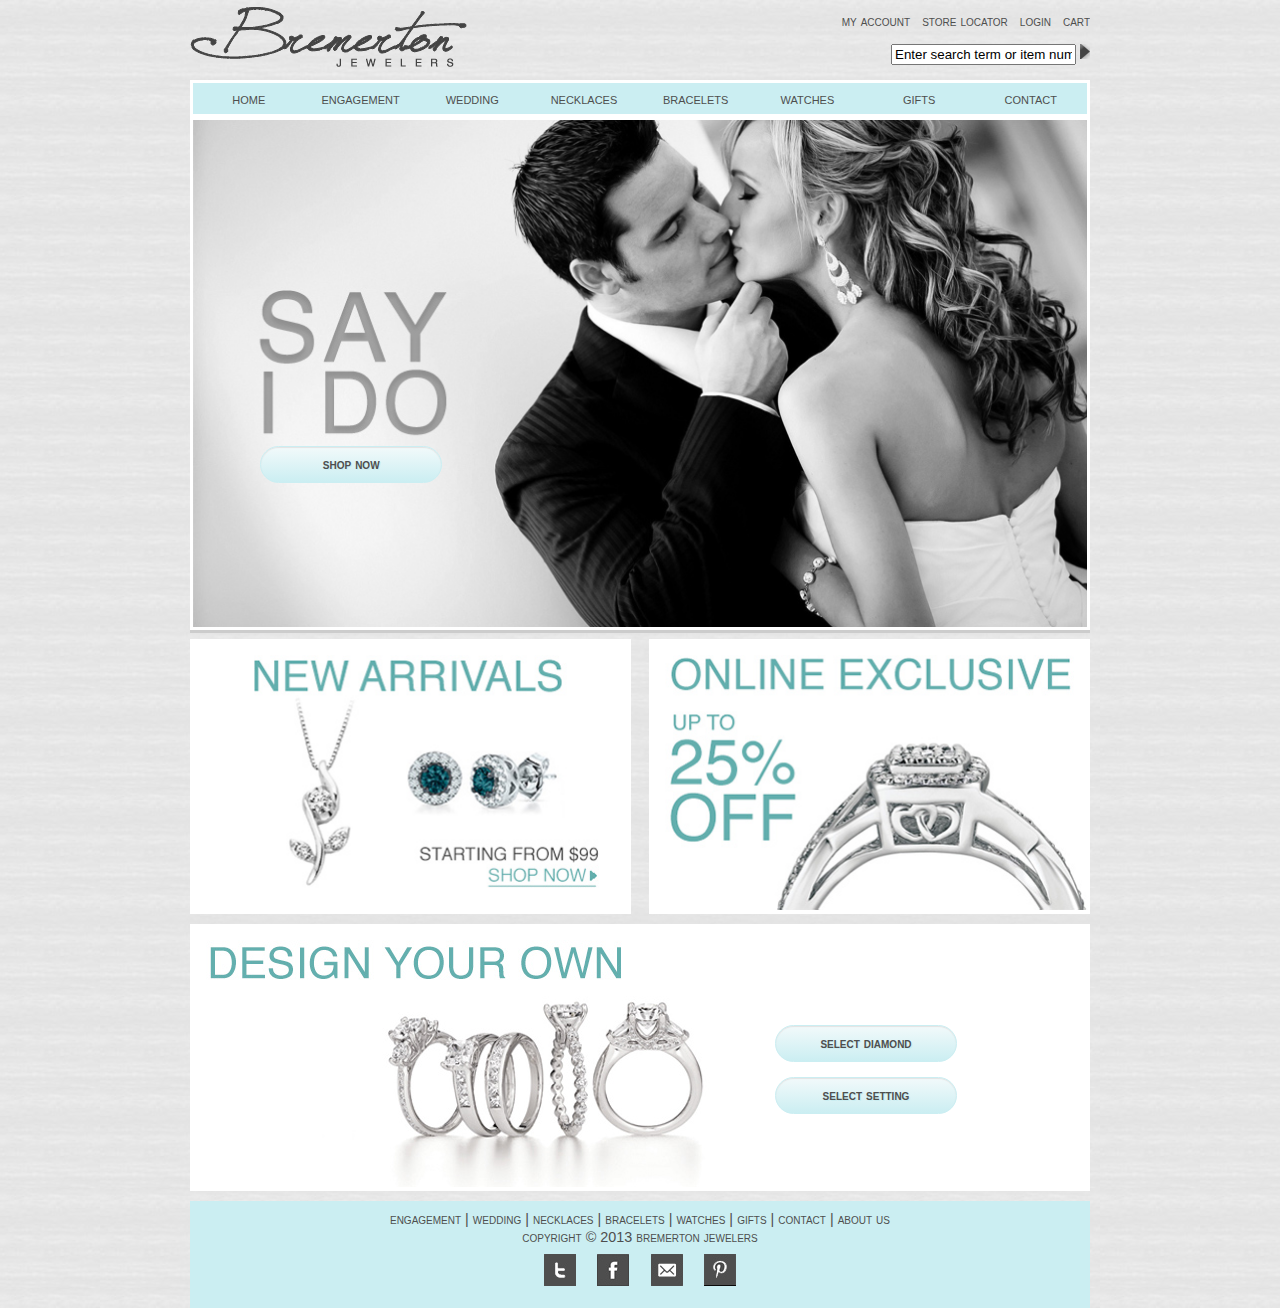
<file: index.html>
<!DOCTYPE html>
<html lang="en">
<head>
<meta charset="utf-8" />
<meta name="viewport" content="width-device-width, initial-scale=1, maximum-scale=1">

<title>Bremerton Jewelers</title>
<link rel="stylesheet" type="text/css" href="css/main.css">

</head>
<body>
<div id="wrapper">

<div class="logobox"><a href="index.html"><img src="images/logo.png" alt="" border="0"></a></div>
<div class="rightlogobox"><a href="#">my account</a> &nbsp;&nbsp;<a href="#">store locator</a> &nbsp;&nbsp;<a href="#">login</a> &nbsp;&nbsp;<a href="#">cart</a><p>
<form action="#">
<input type="text" name="firstname" value="Enter search term or item number here"> <img src="images/arrow.png" alt=""/></form><p>
</div>

<nav>
	<ul class="navlist">
		<li><a href="index.html">home</a></li>
		<li><a href="engagement.html">engagement</a></li>
		<li><a href="wedding.html">wedding</a></li>
		<li><a href="#">necklaces</a></li>
		<li><a href="bracelets.html">bracelets</a></li>
		<li><a href="watches.html">watches</a></li>
		<li><a href="#">gifts</a></li>
		<li><a href="contact.html">contact</a></li>
	</ul>
</nav>

<div class="mainimagebox">

<div class="indeximage">

      <img src="images/mainphoto_sm.jpg" alt="" />
      
      <h4><a href="engagement.html" class="button">shop now</a></h4></div>
</div>

<div class="leftbox"><img src="images/leftbox.jpg" alt=""/></div>

<div class="rightbox"><img src="images/rightbox.jpg" alt=""/></div>

<div class="bottommainbox">

<div class="designimage">
<img src="images/designyourown.jpg" alt=""/>
<h5><a href="#" class="button">select diamond</a></h5>
<h6><a href="#" class="button">select setting</a></h6>
</div>


</div>
</div>

<footer><a href="engagement.html">engagement</a> | <a href="wedding.html">wedding</a> | <a href="#">necklaces</a> | <a href="bracelets.html">bracelets</a> | <a href="watches.html">watches</a> | <a href="#">gifts</a> | <a href="contact.html">contact</a> | <a href="#">about us</a><br>copyright &copy; 2013 bremerton jewelers
<br>
<div class="footerclass">
<img src="images/twittersmicon.jpg" alt=""/>
<img src="images/facebookicon.jpg" alt=""/>
<img src="images/mailicon.jpg" alt=""/>
<img src="images/pinteresticon.jpg" alt=""/>
</div>
</footer>

</body>
</html>
</file>
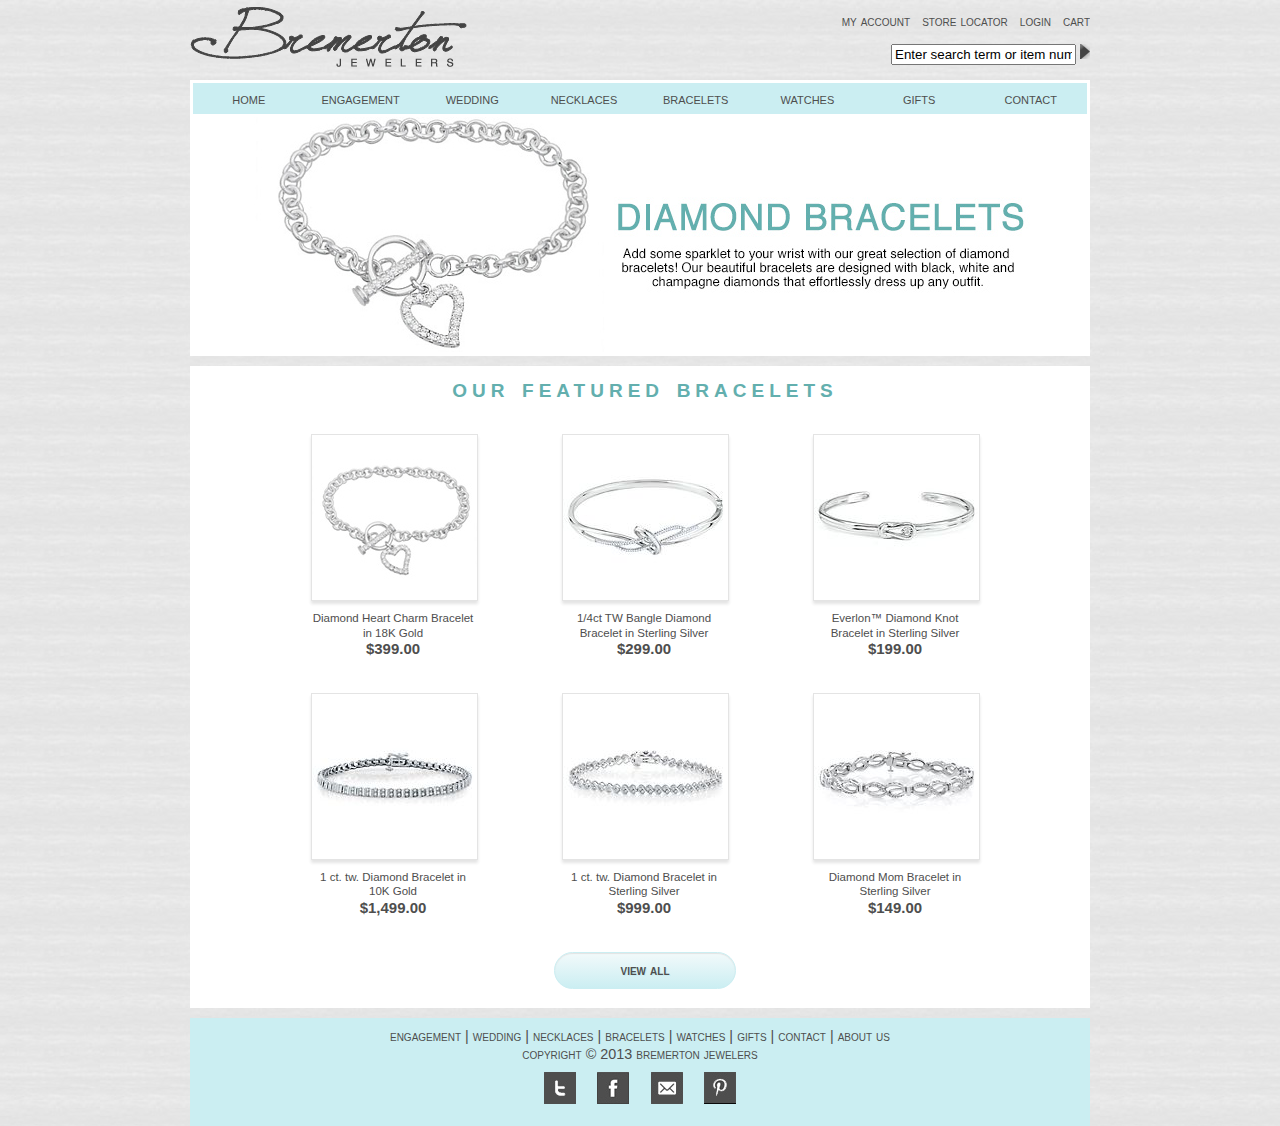
<file: bracelets.html>
<!DOCTYPE html>
<html lang="en">
<head>
<meta charset="utf-8" />
<meta name="viewport" content="width-device-width, initial-scale=1, maximum-scale=1">

<title>Bremerton Jewelers</title>
<link rel="stylesheet" type="text/css" href="css/main.css">

</head>
<body>
<div id="wrapper">

<div class="logobox"><a href="index.html"><img src="images/logo.png" alt="" border="0"></a></div>
<div class="rightlogobox"><a href="#">my account</a> &nbsp;&nbsp;<a href="#">store locator</a> &nbsp;&nbsp;<a href="#">login</a> &nbsp;&nbsp;<a href="#">cart</a><p>
<form action="#">
<input type="text" name="firstname" value="Enter search term or item number here"> <img src="images/arrow.png" alt=""/></form><p>
</div>

<nav>
	<ul class="navlist">
		<li><a href="index.html">home</a></li>
		<li><a href="engagement.html">engagement</a></li>
		<li><a href="wedding.html">wedding</a></li>
		<li><a href="#">necklaces</a></li>
		<li><a href="bracelets.html">bracelets</a></li>
		<li><a href="watches.html">watches</a></li>
		<li><a href="#">gifts</a></li>
		<li><a href="contact.html">contact</a></li>
	</ul>
</nav>

<div class="engagementmainbox"><img src="images/braceletmainimage.jpg" alt=""/></div>

<div class="engagementringcontainter">

<h2>our featured bracelets</h2>
<p>
<div class="ringcontainer">

<figure>
	<img src="images/bracelet1.jpg" width="165" height="165" alt="" />
	<figcaption><a href="#">Diamond Heart Charm Bracelet in 18K Gold<br></a><h3>$399.00</h3></figcaption>
</figure>

<figure>
	<img src="images/bracelet2.jpg" width="165" height="165" alt="" />
	<figcaption><a href="#">1/4ct TW Bangle Diamond Bracelet in Sterling Silver<br></a><h3>$299.00</h3></figcaption>
</figure>

<figure>
	<img src="images/bracelet3.jpg" width="165" height="165" alt="" />
	<figcaption><a href="#">Everlon™ Diamond Knot Bracelet in Sterling Silver</a><h3>$199.00</h3></figcaption>
</figure>

<figure>
	<img src="images/bracelet4.jpg" width="165" height="165" alt="" />
	<figcaption><a href="#">1 ct. tw. Diamond Bracelet in 10K Gold<br></a><h3>$1,499.00</h3></figcaption>
</figure>

<figure>
	<img src="images/bracelet5.jpg" width="165" height="165" alt="" />
	<figcaption><a href="#">1 ct. tw. Diamond Bracelet in Sterling Silver<br></a><h3>$999.00</h3></figcaption>
</figure>

<figure>
	<img src="images/bracelet6.jpg" width="165" height="165" alt="" />
	<figcaption><a href="#">Diamond Mom Bracelet in Sterling Silver<br></a><h3>$149.00</h3></figcaption>
</figure>
<p>
<a href="#" class="button">view all</a>

</div>

</div>
</div>

<footer><a href="engagement.html">engagement</a> | <a href="wedding.html">wedding</a> | <a href="#">necklaces</a> | <a href="bracelets.html">bracelets</a> | <a href="watches.html">watches</a> | <a href="#">gifts</a> | <a href="contact.html">contact</a> | <a href="#">about us</a><br>copyright &copy; 2013 bremerton jewelers
<br>
<div class="footerclass">
<img src="images/twittersmicon.jpg" alt=""/>
<img src="images/facebookicon.jpg" alt=""/>
<img src="images/mailicon.jpg" alt=""/>
<img src="images/pinteresticon.jpg" alt=""/>
</div>
</footer>

</body>
</html>
</file>
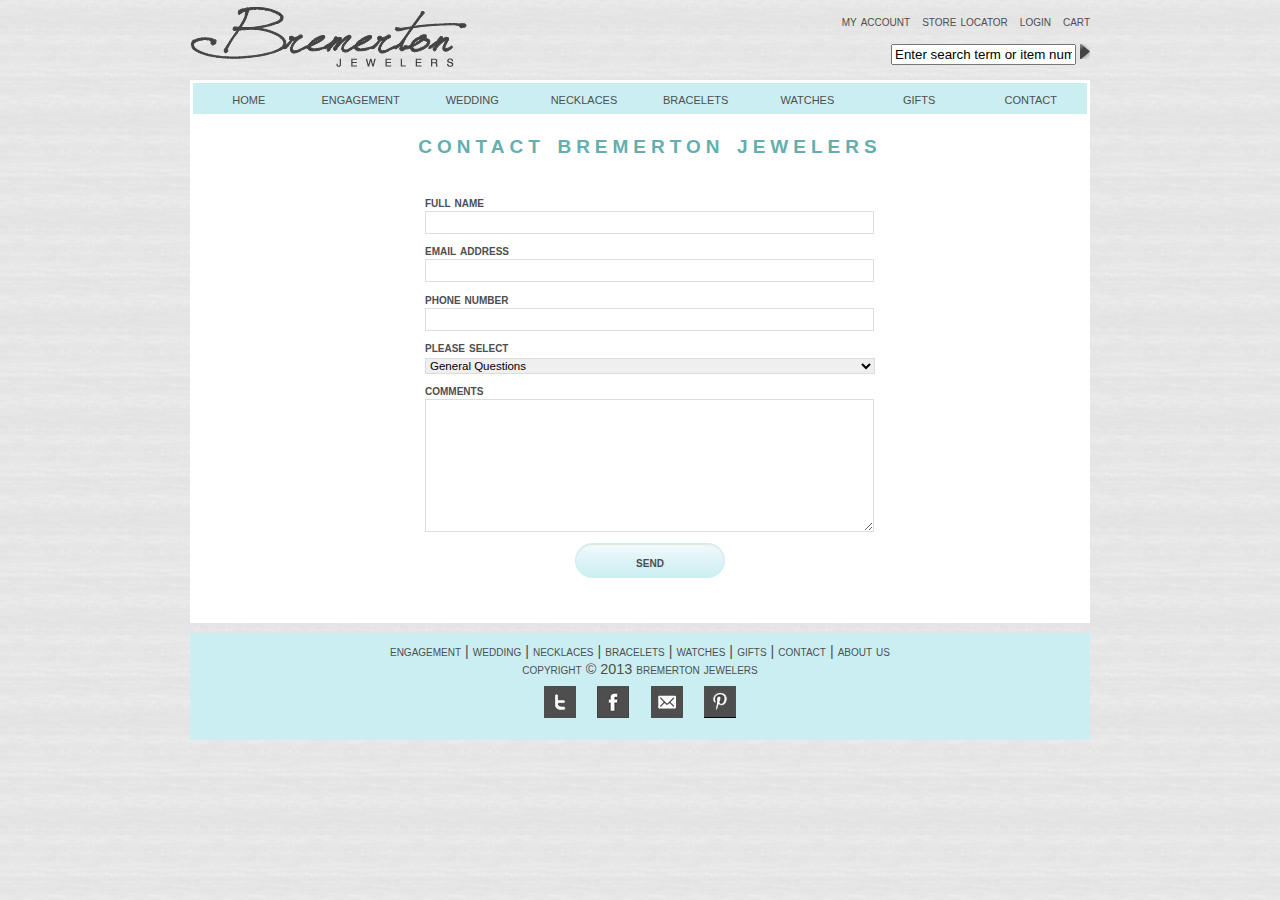
<file: contact.html>
<!DOCTYPE html>
<html lang="en">
<head>
<meta charset="utf-8" />
<meta name="viewport" content="width-device-width, initial-scale=1, maximum-scale=1">

<title>Bremerton Jewelers</title>
<link rel="stylesheet" type="text/css" href="css/main.css">
</head>
<body>
<div id="wrapper">

<div class="logobox"><a href="index.html"><img src="images/logo.png" alt="" border="0"></a></div>
<div class="rightlogobox"><a href="#">my account</a> &nbsp;&nbsp;<a href="#">store locator</a> &nbsp;&nbsp;<a href="#">login</a> &nbsp;&nbsp;<a href="#">cart</a><p>
<form action="#">
<input type="text" name="firstname" value="Enter search term or item number here"> <img src="images/arrow.png" alt=""/></form><p>
</div>

<nav>
	<ul class="navlist">
		<li><a href="index.html">home</a></li>
		<li><a href="engagement.html">engagement</a></li>
		<li><a href="wedding.html">wedding</a></li>
		<li><a href="#">necklaces</a></li>
		<li><a href="bracelets.html">bracelets</a></li>
		<li><a href="watches.html">watches</a></li>
		<li><a href="#">gifts</a></li>
		<li><a href="contact.html">contact</a></li>
	</ul>
</nav>

<div class="contact_maincontainer">

<h2>contact bremerton jewelers</h2>

<div class="contact_form">
   
	<form id="form1" action="#" method="post">	
		
		<p class="first">					
			<label for="name">full name</label>				
			<input type="text" name="name" id="name" size="30" />					
		</p>
		<p>					
			<label for="email">email address</label>				
			<input type="text" name="email" id="email" size="30" />				
		</p>
		<p>
			<label for="web">phone number</label>				
			<input type="text" name="web" id="web" size="30" />										
		</p>
		<p>
			<label for="web">please select</label>				
			 <select>
 			 <option>General Questions</option>
 			 <option>Order/Billing Questions</option>
 			 <option>Account Questions</option>
 			 <option>Other</option>
			</select>
		</p>			
		<p>
			<label for="message">comments</label>
			<textarea name="message" id="message" cols="30" rows="10"></textarea>
		</p>					
		
		<p class="submit"><button type="submit" class="button">send</button></p>	
												
	</form> 
	 
    </div>
    
</div>
</div>
<footer><a href="engagement.html">engagement</a> | <a href="wedding.html">wedding</a> | <a href="#">necklaces</a> | <a href="bracelets.html">bracelets</a> | <a href="watches.html">watches</a> | <a href="#">gifts</a> | <a href="contact.html">contact</a> | <a href="#">about us</a><br>copyright &copy; 2013 bremerton jewelers
<br>
<div class="footerclass">
<img src="images/twittersmicon.jpg" alt=""/>
<img src="images/facebookicon.jpg" alt=""/>
<img src="images/mailicon.jpg" alt=""/>
<img src="images/pinteresticon.jpg" alt=""/>
</div>
</footer>

</body>
</html>
</file>
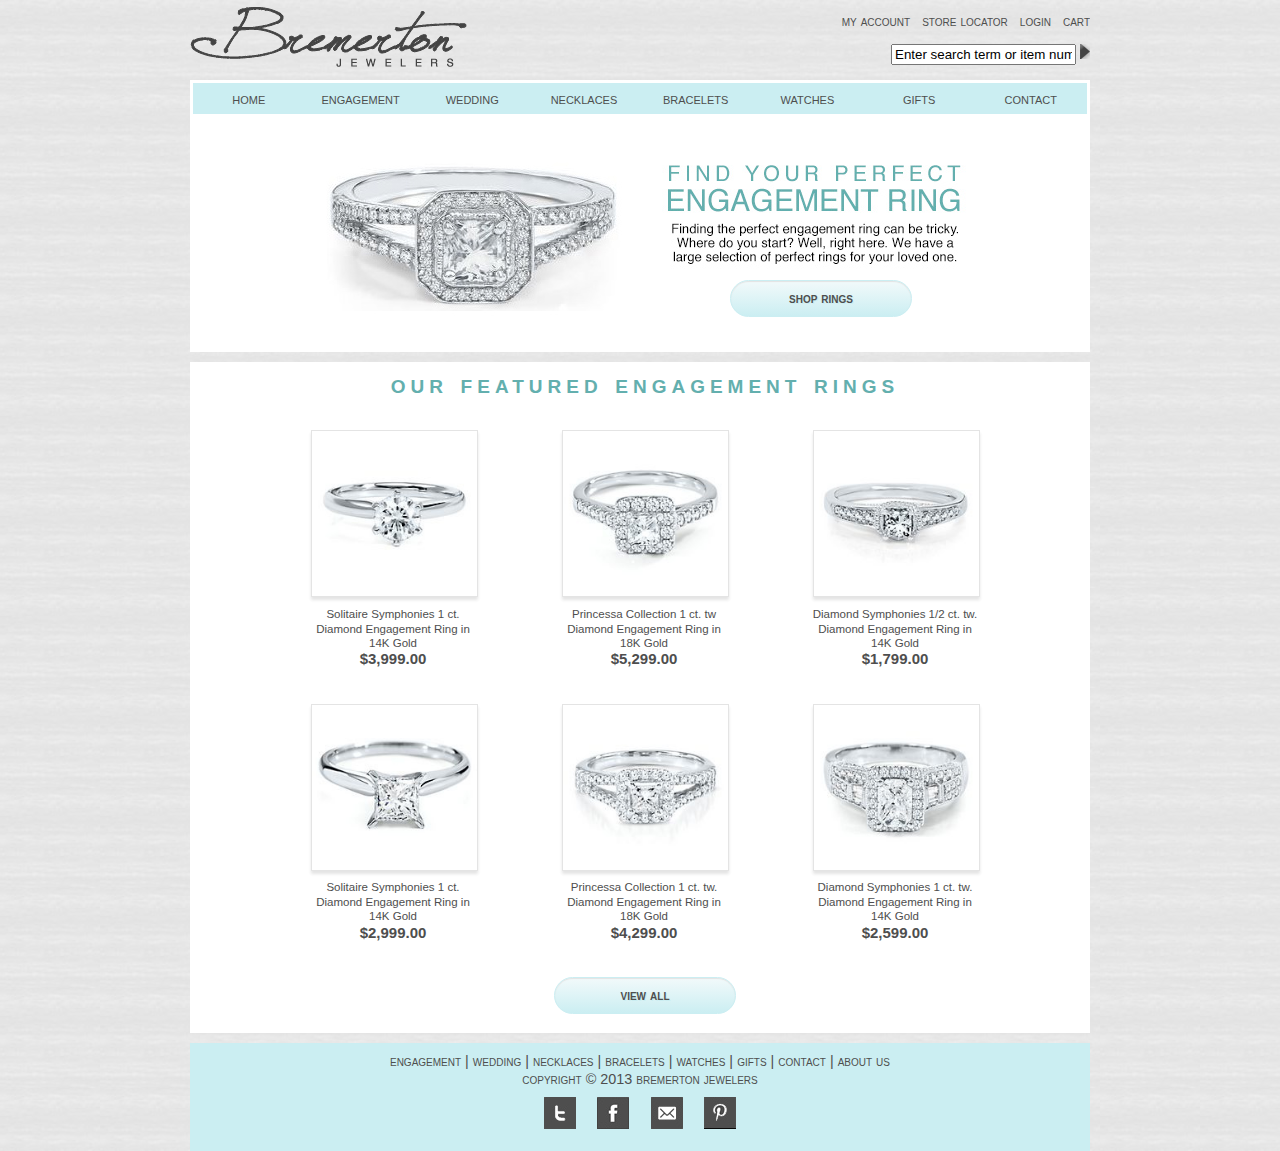
<file: engagement.html>
<!DOCTYPE html>
<html lang="en">
<head>
<meta charset="utf-8" />
<meta name="viewport" content="width-device-width, initial-scale=1, maximum-scale=1">

<title>Bremerton Jewelers</title>
<link rel="stylesheet" type="text/css" href="css/main.css">
</head>
<body>
<div id="wrapper">

<div class="logobox"><a href="index.html"><img src="images/logo.png" alt="" border="0"></a></div>
<div class="rightlogobox"><a href="#">my account</a> &nbsp;&nbsp;<a href="#">store locator</a> &nbsp;&nbsp;<a href="#">login</a> &nbsp;&nbsp;<a href="#">cart</a><p>
<form action="#">
<input type="text" name="firstname" value="Enter search term or item number here"> <img src="images/arrow.png" alt=""/></form><p>
</div>

<nav>
	<ul class="navlist">
		<li><a href="index.html">home</a></li>
		<li><a href="engagement.html">engagement</a></li>
		<li><a href="wedding.html">wedding</a></li>
		<li><a href="#">necklaces</a></li>
		<li><a href="bracelets.html">bracelets</a></li>
		<li><a href="watches.html">watches</a></li>
		<li><a href="#">gifts</a></li>
		<li><a href="contact.html">contact</a></li>
	</ul>
</nav>

<div class="engagementmainbox">

<div class="engagementimage">

      <img src="images/engagementmainphoto.jpg" alt=""/>
      <p class="engagementphotobutton"><a href="#" class="button">shop rings</a></p>
</div>

</div>

<div class="engagementringcontainter">

<h2>our featured engagement rings</h2>
<p>

<div class="ringcontainer">

<figure>
	<img src="images/ring1.jpg" width="165" height="165" alt="" />
	<figcaption><a href="#">Solitaire Symphonies 1 ct. Diamond Engagement Ring in 14K Gold<br></a><h3>$3,999.00</h3></figcaption>
</figure>

<figure>
	<img src="images/ring2.jpg" width="165" height="165" alt="" />
	<figcaption><a href="#">Princessa Collection 1 ct. tw Diamond Engagement Ring in 18K Gold<br></a><h3>$5,299.00</h3></figcaption>
</figure>

<figure>
	<img src="images/ring3.jpg" width="165" height="165" alt="" />
	<figcaption><a href="#">Diamond Symphonies 1/2 ct. tw. Diamond Engagement Ring in 14K Gold<br></a><h3>$1,799.00</h3></figcaption>
</figure>

<figure>
	<img src="images/ring4.jpg" width="165" height="165" alt="" />
	<figcaption><a href="#">Solitaire Symphonies 1 ct. Diamond Engagement Ring in 14K Gold<br></a><h3>$2,999.00</h3></figcaption>
</figure>

<figure>
	<img src="images/ring5.jpg" width="165" height="165" alt="" />
	<figcaption><a href="#">Princessa Collection 1 ct. tw. Diamond Engagement Ring in 18K Gold<br></a><h3>$4,299.00</h3></figcaption>
</figure>

<figure>
	<img src="images/ring6.jpg" width="165" height="165" alt="" />
	<figcaption><a href="#">Diamond Symphonies 1 ct. tw. Diamond Engagement Ring in 14K Gold<br></a><h3>$2,599.00</h3></figcaption>
</figure>
<p>
<a href="#" class="button">view all</a>

</div>
</div>

</div>
<footer><a href="engagement.html">engagement</a> | <a href="wedding.html">wedding</a> | <a href="#">necklaces</a> | <a href="bracelets.html">bracelets</a> | <a href="watches.html">watches</a> | <a href="#">gifts</a> | <a href="contact.html">contact</a> | <a href="#">about us</a><br>copyright &copy; 2013 bremerton jewelers
<br>
<div class="footerclass">
<img src="images/twittersmicon.jpg" alt=""/>
<img src="images/facebookicon.jpg" alt=""/>
<img src="images/mailicon.jpg" alt=""/>
<img src="images/pinteresticon.jpg" alt=""/>
</div>
</footer>

</body>
</html>
</file>
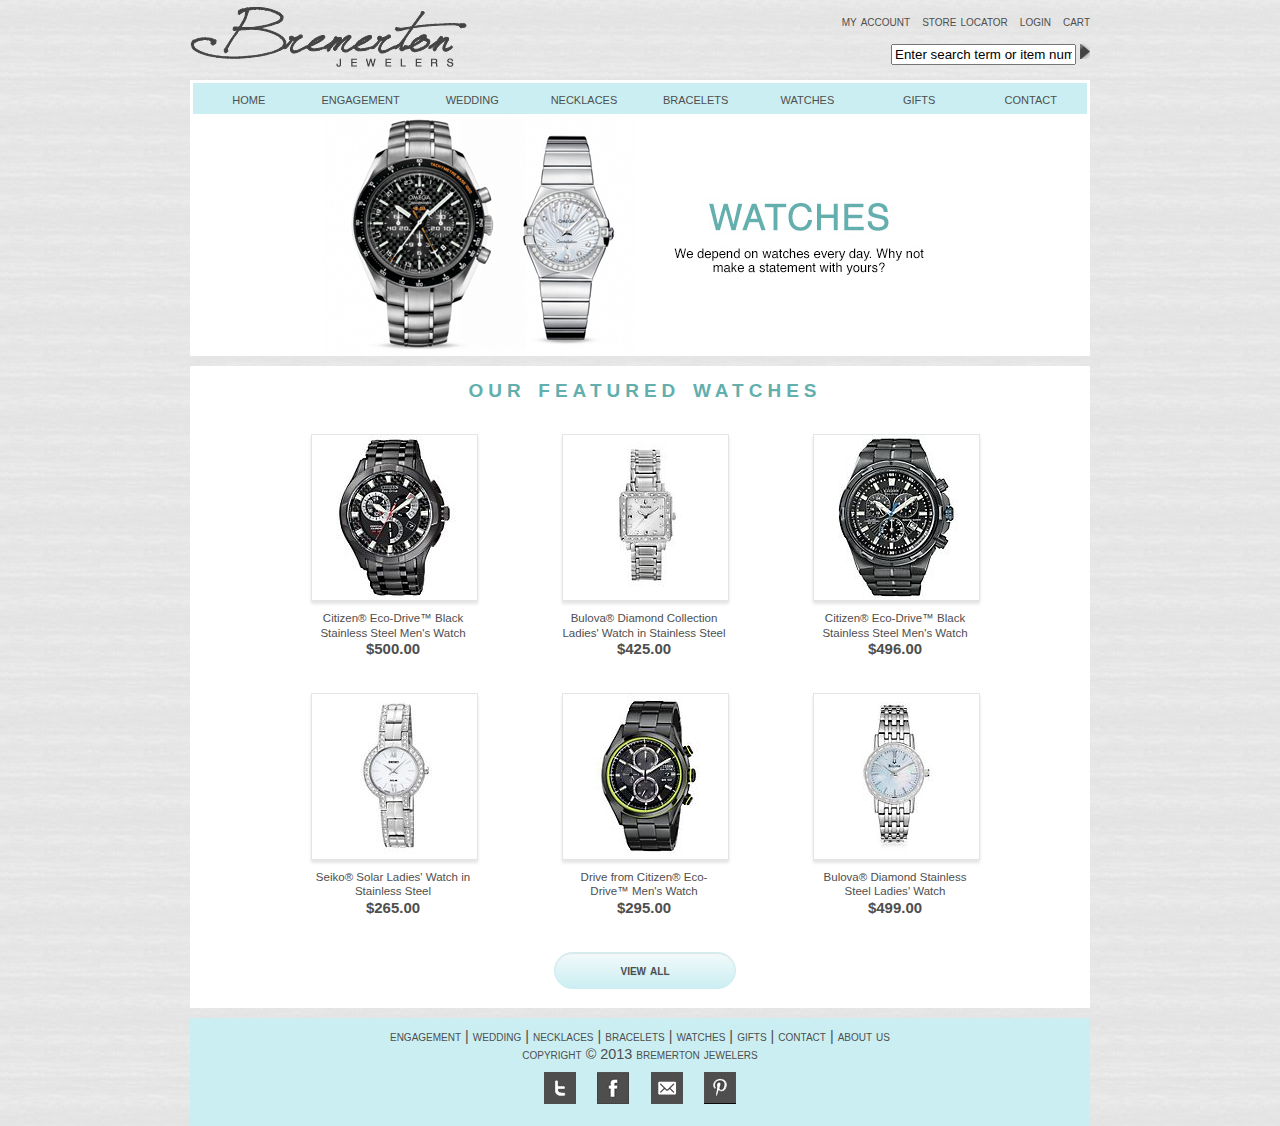
<file: watches.html>
<!DOCTYPE html>
<html lang="en">
<head>
<meta charset="utf-8" />
<meta name="viewport" content="width-device-width, initial-scale=1, maximum-scale=1">

<title>Bremerton Jewelers</title>
<link rel="stylesheet" type="text/css" href="css/main.css">
</head>
<body>
<div id="wrapper">

<div class="logobox"><a href="index.html"><img src="images/logo.png" alt="" border="0"></a></div>
<div class="rightlogobox"><a href="#">my account</a> &nbsp;&nbsp;<a href="#">store locator</a> &nbsp;&nbsp;<a href="#">login</a> &nbsp;&nbsp;<a href="#">cart</a><p>
<form action="#">
<input type="text" name="firstname" value="Enter search term or item number here"> <img src="images/arrow.png" alt=""/></form><p>
</div>

<nav>
	<ul class="navlist">
		<li><a href="index.html">home</a></li>
		<li><a href="engagement.html">engagement</a></li>
		<li><a href="wedding.html">wedding</a></li>
		<li><a href="#">necklaces</a></li>
		<li><a href="bracelets.html">bracelets</a></li>
		<li><a href="watches.html">watches</a></li>
		<li><a href="#">gifts</a></li>
		<li><a href="contact.html">contact</a></li>
	</ul>
</nav>

<div class="engagementmainbox"><img src="images/watchesmainphoto.jpg" alt=""/></div>

<div class="engagementringcontainter">

<h2>our featured watches</h2>

<p>

<div class="ringcontainer">

<figure>
	<img src="images/watch1.jpg" width="165" height="165" alt="" />
	<figcaption><a href="#">Citizen® Eco-Drive™ Black Stainless Steel Men's Watch<br></a><h3>$500.00</h3></figcaption>
</figure>

<figure>
	<img src="images/watch2.jpg" width="165" height="165" alt="" />
	<figcaption><a href="#">Bulova® Diamond Collection Ladies' Watch in Stainless Steel<br></a><h3>$425.00</h3></figcaption>
</figure>

<figure>
	<img src="images/watch3.jpg" width="165" height="165" alt="" />
	<figcaption><a href="#">Citizen® Eco-Drive™ Black Stainless Steel Men's Watch</a><h3>$496.00</h3></figcaption>
</figure>

<figure>
	<img src="images/watch4.jpg" width="165" height="165" alt="" />
	<figcaption><a href="#">Seiko® Solar Ladies' Watch in Stainless Steel<br></a><h3>$265.00</h3></figcaption>
</figure>

<figure>
	<img src="images/watch5.jpg" width="165" height="165" alt="" />
	<figcaption><a href="#">Drive from Citizen® Eco-Drive™ Men's Watch<br></a><h3>$295.00</h3></figcaption>
</figure>

<figure>
	<img src="images/watch6.jpg" width="165" height="165" alt="" />
	<figcaption><a href="#">Bulova® Diamond Stainless Steel Ladies' Watch<br></a><h3>$499.00</h3></figcaption>
</figure>
<p>
<a href="#" class="button">view all</a>

</div>

</div>

</div>

<footer><a href="engagement.html">engagement</a> | <a href="wedding.html">wedding</a> | <a href="#">necklaces</a> | <a href="bracelets.html">bracelets</a> | <a href="watches.html">watches</a> | <a href="#">gifts</a> | <a href="contact.html">contact</a> | <a href="#">about us</a><br>copyright &copy; 2013 bremerton jewelers
<br>
<div class="footerclass">
<img src="images/twittersmicon.jpg" alt=""/>
<img src="images/facebookicon.jpg" alt=""/>
<img src="images/mailicon.jpg" alt=""/>
<img src="images/pinteresticon.jpg" alt=""/>
</div>
</footer>

</body>
</html>
</file>
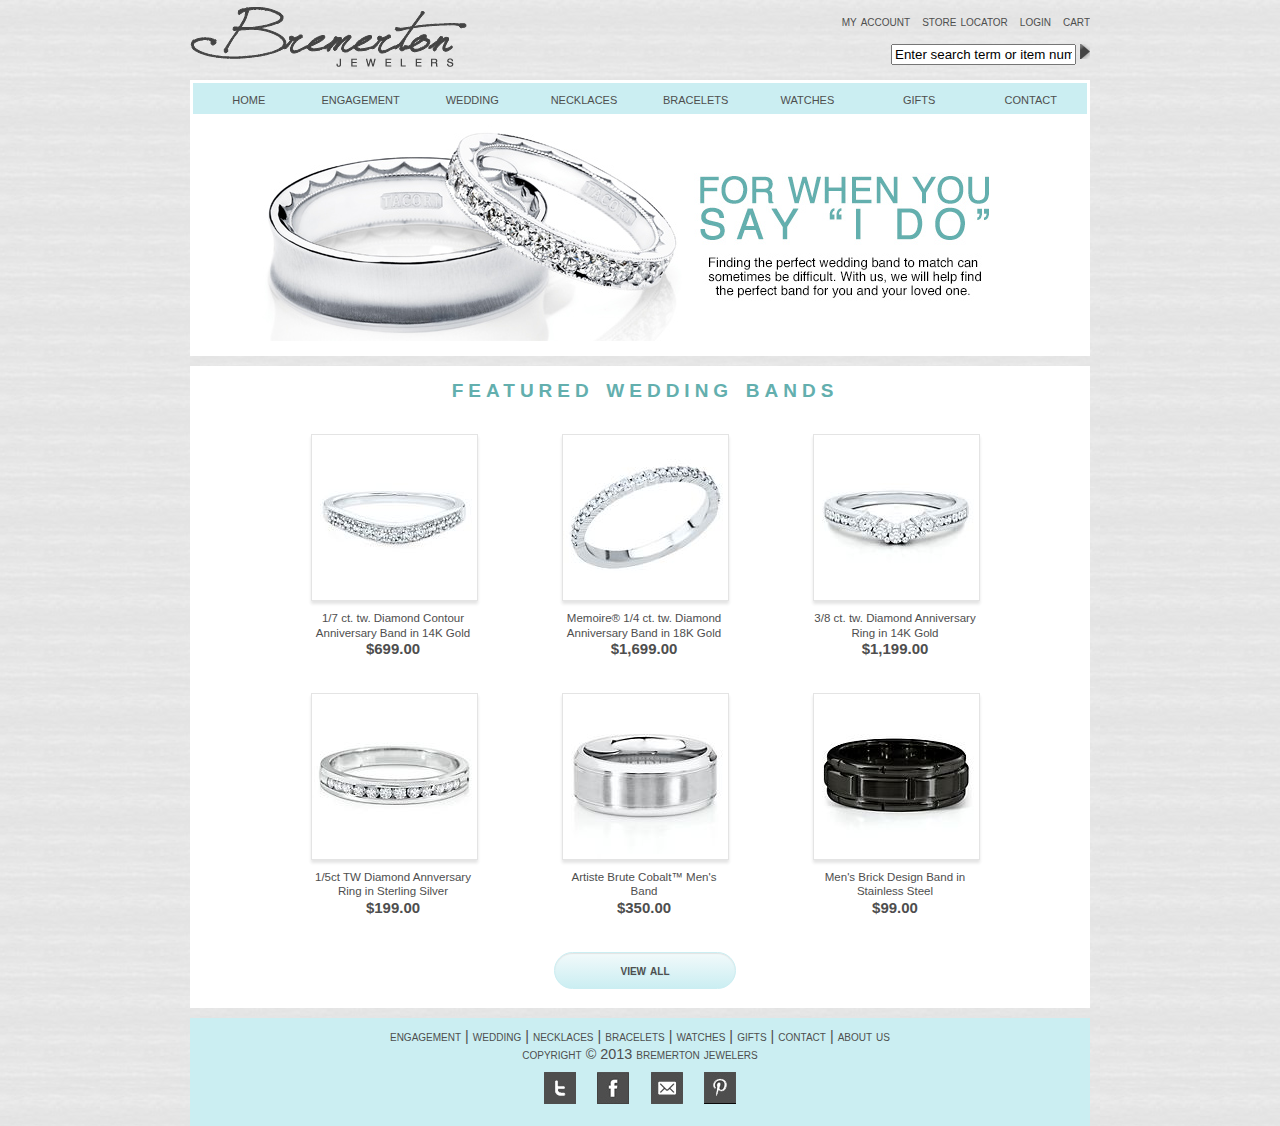
<file: wedding.html>
<!DOCTYPE html>
<html lang="en">
<head>
<meta charset="utf-8" />
<meta name="viewport" content="width-device-width, initial-scale=1, maximum-scale=1">

<title>Bremerton Jewelers</title>
<link rel="stylesheet" type="text/css" href="css/main.css">
</head>
<body>
<div id="wrapper">

<div class="logobox"><a href="index.html"><img src="images/logo.png" alt="" border="0"></a></div>
<div class="rightlogobox"><a href="#">my account</a> &nbsp;&nbsp;<a href="#">store locator</a> &nbsp;&nbsp;<a href="#">login</a> &nbsp;&nbsp;<a href="#">cart</a><p>
<form action="#">
<input type="text" name="firstname" value="Enter search term or item number here"> <img src="images/arrow.png" alt=""/></form><p>
</div>

<nav>
	<ul class="navlist">
		<li><a href="index.html">home</a></li>
		<li><a href="engagement.html">engagement</a></li>
		<li><a href="wedding.html">wedding</a></li>
		<li><a href="#">necklaces</a></li>
		<li><a href="bracelets.html">bracelets</a></li>
		<li><a href="watches.html">watches</a></li>
		<li><a href="#">gifts</a></li>
		<li><a href="contact.html">contact</a></li>
	</ul>
</nav>

<div class="engagementmainbox"><img src="images/weddingbandimage.jpg" alt=""/></div>

<div class="engagementringcontainter">

<h2>featured wedding bands</h2>
<p>
<div class="ringcontainer">

<figure>
	<img src="images/band1.jpg" width="165" height="165" alt="" />
	<figcaption><a href="#">1/7 ct. tw. Diamond Contour Anniversary Band in 14K Gold<br></a><h3>$699.00</h3></figcaption>
</figure>

<figure>
	<img src="images/band2.jpg" width="165" height="165" alt="" />
	<figcaption><a href="#">Memoire® 1/4 ct. tw. Diamond Anniversary Band in 18K Gold<br></a><h3>$1,699.00</h3></figcaption>
</figure>

<figure>
	<img src="images/band3.jpg" width="165" height="165" alt="" />
	<figcaption><a href="#">3/8 ct. tw. Diamond Anniversary Ring in 14K Gold<br></a><h3>$1,199.00</h3></figcaption>
</figure>

<figure>
	<img src="images/band4.jpg" width="165" height="165" alt="" />
	<figcaption><a href="#">1/5ct TW Diamond Annversary Ring in Sterling Silver<br></a><h3>$199.00</h3></figcaption>
</figure>

<figure>
	<img src="images/band5.jpg" width="165" height="165" alt="" />
	<figcaption><a href="#">Artiste Brute Cobalt™ Men's Band<br></a><h3>$350.00</h3></figcaption>
</figure>

<figure>
	<img src="images/band6.jpg" width="165" height="165" alt="" />
	<figcaption><a href="#">Men's Brick Design Band in Stainless Steel<br></a><h3>$99.00</h3></figcaption>
</figure>
<p>
<a href="#" class="button">view all</a>

</div>
</div>

</div>

<footer><a href="engagement.html">engagement</a> | <a href="wedding.html">wedding</a> | <a href="#">necklaces</a> | <a href="bracelets.html">bracelets</a> | <a href="watches.html">watches</a> | <a href="#">gifts</a> | <a href="contact.html">contact</a> | <a href="#">about us</a><br>copyright &copy; 2013 bremerton jewelers
<br>
<div class="footerclass">
<img src="images/twittersmicon.jpg" alt=""/>
<img src="images/facebookicon.jpg" alt=""/>
<img src="images/mailicon.jpg" alt=""/>
<img src="images/pinteresticon.jpg" alt=""/>
</div>
</footer>

</body>
</html>
</file>
<file: css/main.css>
/* ---- SWATCH HEX CODE ---- 

Grey 4e4e4e
Tiffany cbeef2
Dk Tiffany 63afae

*/

/* ------------------------- MAIN CODE -------------------------------- */

body {
	color: #4e4e4e;
	font: 100%/1.25 Helvetica, Arial, sans-serif;
	max-width: 900px;
	margin: 0 auto;
	font-size: 0.9em;
	background-color: #fff;
	background: url(../images/backgroundmain.jpg)
}

#wrapper {
	background: none;
	width:100%;
	margin: 0 auto;
	overflow: hidden;
}

h1 {
	color: #d01747;
	font-size: 1.7em;
}

h2 {
	font-size: 1.9em;
	color: #63afae;
	font-variant:small-caps;
	text-align: center;
	letter-spacing: 5px;
	margin: 0;
}

h3 {
	color: #4e4e4e;
	font-size: 1.3em;
	text-align: center;
	font-weight: bold;
	margin: 0;
}

strong {
	color: #70bfb9;
	font-weight: normal;
	font-size: 1em;
}

.mainimagebox {
	margin: 0;
}

.mainimagebox img{
	border-style: solid;
	border-width: 3px;
	border-color: #fff;
	width: 99.3%;
	box-shadow: 0 3px 0 0 #ccc;

}

.logobox {
	float: left;
	margin: 7px 0 0 0;
	width: 30%;
	background: none;
}

.rightlogobox {
	float: right;
	margin: 12px 0 0 0;
	width: 60%;
	background: none;
	text-align: right;
	font-variant:small-caps;
}

.leftbox {
	float: left;
	background: #fff;
	width: 49%;
	margin: 5px 0 10px 0;
}

.leftbox img{
	background: #fff;
	width: 100%;
}

.rightbox {
	float: right;
	background: #fff;
	width: 49%;
	margin: 5px 0 10px 0;
}

.rightbox img{
	background: #fff;
	width: 100%;
}

.bottommainbox {
	clear: both;
	background: #fff;
	width: 100%;
	margin: 10px 0 10px 0;
}

.contact_maincontainer {
	width: 100%;
	background: #fff;
	padding: 10px;
	margin: 0 0 10px 0;
}

.contact_form {
	width: 50%;
	margin: 0 auto;
	background: #fff;
}

.engagementmainbox {
	width: 100%;
	background: #fff;
}

.engagementmainbox img {
	width: 100%;
}

.engagementringcontainter {
	width: 100%;
	background: #fff;
	margin: 10px 0 10px 0;
	padding: 5px;
}

.bottommainbox {
	width: 100%;
	background: #fff;
}

.bottommainbox img{
	width: 100%;
}

.ringimage { 
	font-size: 80%;
    font-family: Helvetica, sans-serif;
    text-align: center; 
}

.indeximage { 
   position: relative; 
   width: 100%; /* for IE 6 */
}

.designimage { 
   position: relative; 
   width: 100%; /* for IE 6 */
}

h4 { 
   position: absolute; 
   top: 60%; 
   left: 7.8%; 
   width: 100%; 
}

h5 { 
   position: absolute; 
   top: 29%; 
   left: 65%; 
   width: 100%; 
   font-size: 1em;
}

h6 { 
   position: absolute; 
   top: 45%; 
   left: 65%; 
   width: 100%;
   font-size: 1em;
}

.engagementimage { 
   position: relative; 
   width: 100%; /* for IE 6 */
}

.engagementphotobutton { 
   position: absolute; 
   top: 63%; 
   left: 60%; 
   width: 100%;
   font-size: 1em;
}

figure{
    position: relative;
    display: inline-block;
}

figcaption{
    text-align: center;
    color: #000;
    width: 165px;
    padding: .5em 0;
    font-size: .8em;
}

.ringcontainer {
	width: 100%;
	margin: 0 auto;
	text-align: center;
	background-color: #fff;
	overflow: hidden;
}

.ringcontainer img {
	border: 1px solid #e4e4e4;
	box-shadow: 0 3px 3px 0 #e4e4e4;
}

/*-------------------------form css-------------------------*/

#form1{
	margin:1em 0;
	padding-top:10px;
}

#form1 fieldset{
	margin:0;
	padding:0;
	border:none;	
	float:left;
	display:inline;
	width:260px;
	margin-left:25px;
}	

#form1 select{
	margin:0;
	padding:0;
	border: 1px solid #ddd;	
	display:inline;
	width:100%;
	font-size: .8em;
}	

#form1 input:focus {
background-color: #ddd;
} 

#form1 textarea:focus {
background-color: #ddd;
} 

#form1 legend {display:none;}	

#form1 p {margin:.5em 0;}	

#form1 label {
	display:block;
	font-weight: bold;
	font-variant:small-caps;
}	

#form1 input, #form1 textarea {		
	width:98%;
	border:1px solid #ddd;
	background:#fff;
	padding:3px;
}	
	
#form1 textarea{
	height:125px;
	overflow:auto;
}	
				
#form1 p.submit{
	clear:both;
	padding:0 25px 20px 25px;
	margin:0;
	text-align:right;
}
	
#form1 button{
	width:150px;
	display: block;
	margin: 0 auto;
}		

/* ------------------------------- NAV -------------------------------------- */

nav {
	clear: both;
	width: 99.3%;
	background-color: #cbeef2;
	font-variant:small-caps;
	color: #4e4e4e;
	text-align: center;
	border-style:solid;
	border-width:3px;
	border-color: #fff;
	font-size: 1.1em;
}

ul.navlist {
	width: 100%;
	margin: 0 auto;
	background: #cbeef2;
	list-style-type: none;
	padding: 0;
	overflow: hidden;
}

.navlist li {
	width: 12.5%;
	background: #cbeef2;
	float: left;
}

.navlist li a {
	text-decoration: none;
	background: #cbeef2;
	display: block;
	line-height: 2em;
	text-align: center;
	color: #4e4e4e;
}

.navlist li a:hover {
	color: #fff;
	background: #cbeef2;
}

/* ------------------------------- LINKS ------------------------------------ */

a:link {
	color:#4e4e4e;
	text-decoration: none;
}
     
a:visited {
	color:#4e4e4e;
	font-weight: bold;
}

a:active {
	color:#4e4e4e;
	font-weight: bold;
}

a:hover {
	color:#4e4e4e;
	text-decoration: underline;
}


/* ---------------------------- BUTTON ------------------------------------- */

.button {
	-moz-box-shadow:inset 0px 1px 1px 0px #e3e3e3;
	-webkit-box-shadow:inset 0px 1px 1px 0px #e3e3e3;
	box-shadow:inset 0px 1px 1px 0px #e3e3e3;
	background:-webkit-gradient( linear, left top, left bottom, color-stop(0.05, #f0f9fa), color-stop(1, #cbeef2) );
	background:-moz-linear-gradient( center top, #f0f9fa 5%, #cbeef2 100% );
	filter:progid:DXImageTransform.Microsoft.gradient(startColorstr='#f0f9fa', endColorstr='#cbeef2');
	background-color:#f0f9fa;
	-webkit-border-top-left-radius:20px;
	-moz-border-radius-topleft:20px;
	border-top-left-radius:20px;
	-webkit-border-top-right-radius:20px;
	-moz-border-radius-topright:20px;
	border-top-right-radius:20px;
	-webkit-border-bottom-right-radius:20px;
	-moz-border-radius-bottomright:20px;
	border-bottom-right-radius:20px;
	-webkit-border-bottom-left-radius:20px;
	-moz-border-radius-bottomleft:20px;
	border-bottom-left-radius:20px;
	text-indent:0px;
	border:1px solid #cbeef2;
	display:inline-block;
	color:#4e4e4e;
	font-family:Helvetica;
	font-size:1em;
	font-weight:bold;
	font-style:normal;
	font-variant:small-caps;
	height:35px;
	line-height:35px;
	width:20%;
	text-decoration:none;
	text-align:center;
	text-shadow:1px 1px 0px #cbeef2;
}
.button:hover {
	background:-webkit-gradient( linear, left top, left bottom, color-stop(0.05, #cbeef2), color-stop(1, #f0f9fa) );
	background:-moz-linear-gradient( center top, #cbeef2 5%, #f0f9fa 100% );
	filter:progid:DXImageTransform.Microsoft.gradient(startColorstr='#cbeef2', endColorstr='#f0f9fa');
	background-color:#cbeef2;
}.button:active {
	position:relative;
	top:1px;
}


/* --------------------------- FOOTER ------------------------------------- */

footer {
	clear: both;
	background-color: #cbeef2;
	font-variant:small-caps;
	text-align: center;
	padding: 1%;
}

.footerclass img {
	margin: 1%;
}


/*---------------------------media queries---------------------------------*/

@media screen and (max-width: 959px) { }

@media only screen and (max-width: 899) {
	.leftbox {float:none; width: 100%;}
	.rightbox {float:none; width: 100%;}
}

@media only screen and (max-width: 760px) {

nav {
	clear: both;
	width: 99.3%;
	background-color: #cbeef2;
	font-variant:small-caps;
	color: #4e4e4e;
	text-align: center;
	border-style:solid;
	border-width:3px;
	border-color: #fff;
	font-size: 1.1em;
}

ul.navlist {
	width: 100%;
	margin: 0 auto;
	background: #cbeef2;
	list-style-type: none;
	padding: 0;
}

.navlist li {
	width: 100%;
	background: #cbeef2;
	border-style:solid;
	border-width:1px;
	border-color: #fff;
}

.navlist li a {
	text-decoration: none;
	background: #cbeef2;
	line-height: 2em;
	text-align: center;
	color: #4e4e4e;
}

.navlist li a:hover {
	color: #fff;
	background: #cbeef2;
}

.contact_form {
	width: 100%;
	margin: 0 auto;
	background: #fff;
}

.engagementmainbox {
	display: none;
}

}

@media only screen and (max-width: 580px) {
	.leftbox {float:none; width: 100%;}
	.rightbox {float:none; width: 100%;}
	.rightlogobox {float:none; width: 100%}
	.logobox {float:none; width: 100%}
	.bottommainbox {display: none;}
	
nav {
	clear: both;
	width: 99.3%;
	background-color: #cbeef2;
	font-variant:small-caps;
	color: #4e4e4e;
	text-align: center;
	border-style:solid;
	border-width:3px;
	border-color: #fff;
	font-size: 1.1em;
}

ul.navlist {
	width: 100%;
	margin: 0 auto;
	background: #cbeef2;
	list-style-type: none;
	padding: 0;
}

.navlist li {
	width: 100%;
	background: #cbeef2;
	border-style:solid;
	border-width:1px;
	border-color: #fff;
}

.navlist li a {
	text-decoration: none;
	background: #cbeef2;
	line-height: 2em;
	text-align: center;
	color: #4e4e4e;
}

.navlist li a:hover {
	color: #fff;
	background: #cbeef2;
}

.contact_form {
	width: 100%;
	margin: 0 auto;
	background: #fff;
}

.engagementmainbox {
	display: none;
}

h4 {
	display: none;
}
</file>
